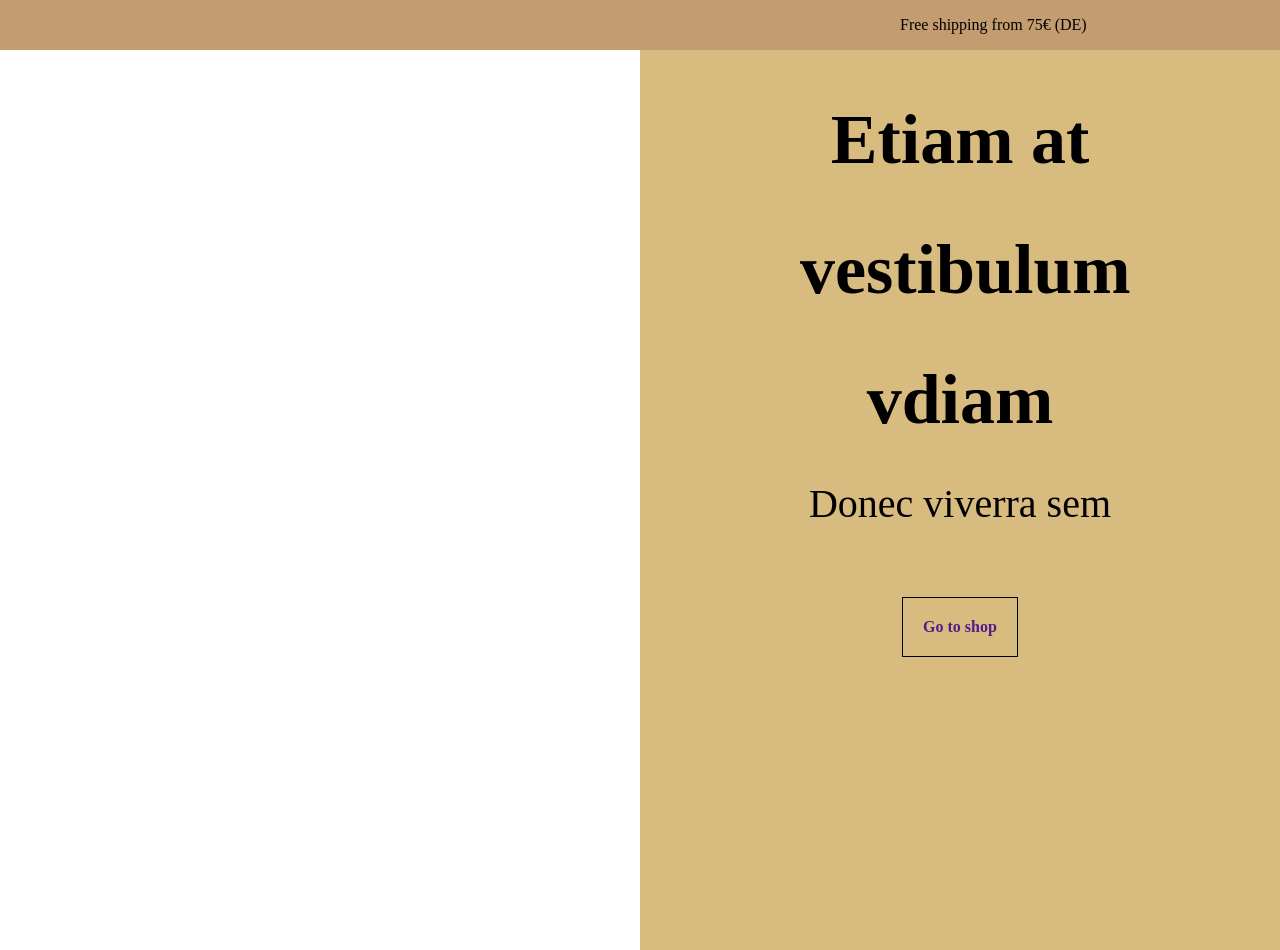
<file: prueba.html>
<!DOCTYPE html>
<html lang="en">
<head>
    <meta charset="UTF-8">
    <meta http-equiv="X-UA-Compatible" content="IE=edge">
    <meta name="viewport" content="width=device-width, initial-scale=1.0">
    <title>Document</title>
    <link rel="stylesheet" href="style2.css">
</head>

<body>

 <div class="header">
            <header>

                <nav id="header1">
                    <div class="p1">
                  <p>Free shipping from 75€ (DE)</p>
                      </did>
            </header>

        </div>  
   
     

   <section id="pantalla-dividida">
     
               <div class="izquierda"></div>
               
               <div class="derecha">
                 <h1>Etiam at </h1>
                 <h1> vestibulum </h1>
                 <h1> vdiam</h1>
                <div class="p">
                  <p>Donec viverra sem </p>
                 </div>
                 <div class="link">
                     <a href=""> Go to shop</a>
                 </div>
                 
                
           
              </section>  
</body>
</html>
</file>
<file: style2.css>
body{
  margin: 0;
  padding: 0;
}
  #header1{
  background-color: #c39c6f;
   display: flex;
   justify-content: space-between;

  
    
}
  
  .p1{
    margin-left: 900px;
  }
.derecha{
  background: #D8BB7F;
  height: 100vh; 
  width: 50%;
  text-align: center;
  
}
  
  .izquierda{
   background: url(https://picsum.photos/id/112/367/267);
    background-size: cover;
    background-position: center;
    width: 50%;
    height: 100vh;
   
  }

  #pantalla-dividida{
    display: flex;
  }
  
  h1{
    font-size: 70px;
    width: 50%;
    margin: auto;
    margin-bottom: 40px;
    margin-top: 50px;
   

  
 
 
  } 
  
  .p{
    font-size: 40px;
    width: 50%;
    margin: auto;
    margin-bottom: 40px;
    
  }
  
  a{
    border: 1px solid #000000;
    padding: 20px;
    text-decoration: none;
    font-weight: bold;
    display: inline-block;
    margin-top: 30px;
    text-align: center;
    
  }
  
  .link{
    text-align: center;
  }
</file>
